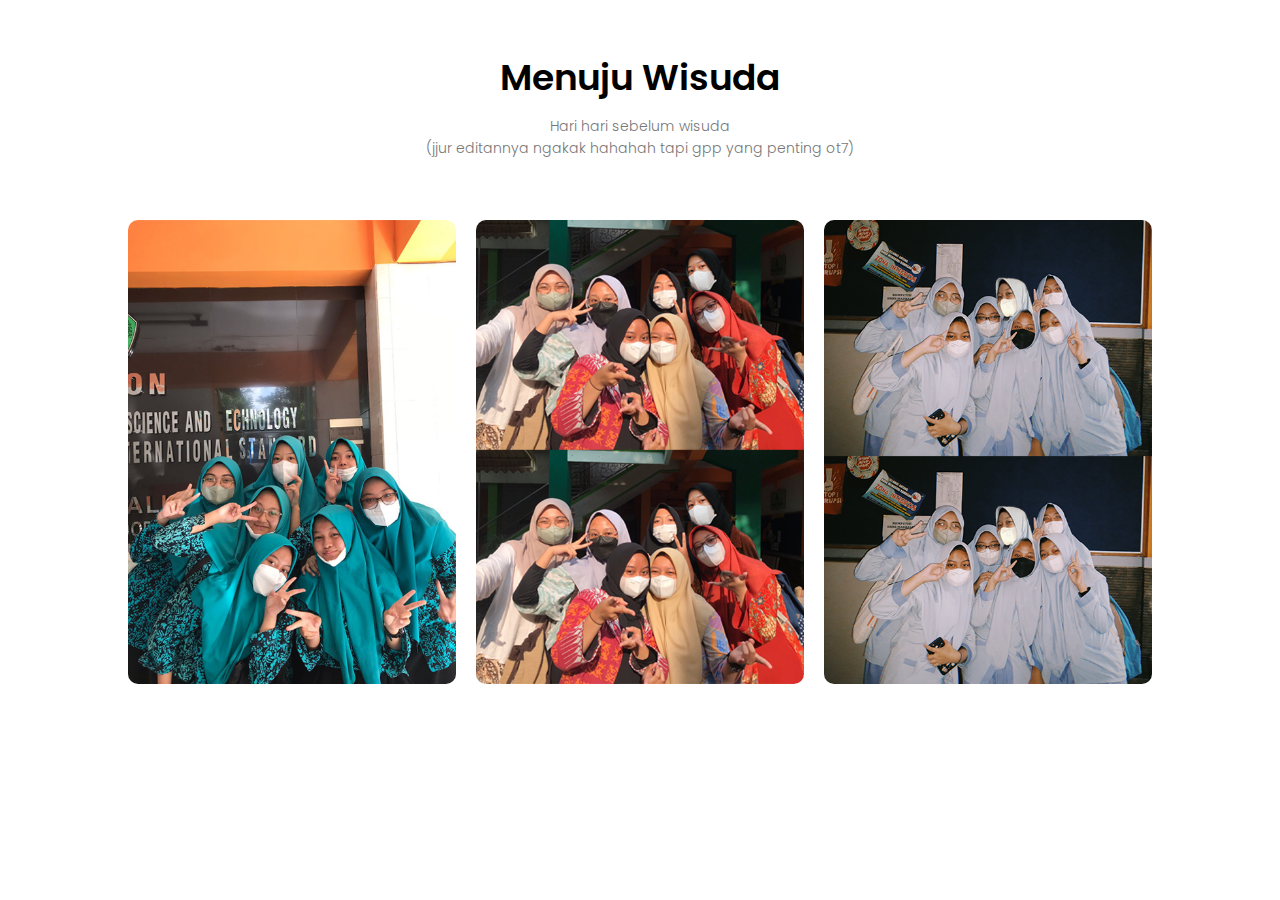
<file: campus.html>
<!DOCTYPE html>
<html>
<head>
    <meta name="viewport" content="with=device-widht, initial-scale=1.0">
     <title> 11-06-2022</title>
     <link rel="stylesheet" href="style.css">
     <link rel="preconnect" href="https://fonts.googleapis.com">
<link rel="preconnect" href="https://fonts.gstatic.com" crossorigin>
<link href="https://fonts.googleapis.com/css2?family=Poppins:wght@200;300;400;600;700&display=swap" rel="stylesheet">
<link rel="stylesheet" href="https://stackpath.bootstrapcdn.com/font-awesome/4.7.0/css/font-awesome.min.css">
</head>

</section>

<!----campus---->
<section class ="campus">
    <h1>Menuju Wisuda</h1>
    <p>Hari hari sebelum wisuda <br>(jjur editannya ngakak hahahah tapi gpp yang penting ot7)</p>

    <div class="row">
        <div class="campus-col">
            <img src="foto 1.jpg">
            <div class="layer">
                <h3>batik terakhir</h3>
            </div>
        </div>
        <div class="campus-col">
            <img src="foto 2.png">
            <div class="layer">
                <h3>batik bebas<br>terakhir</h3>
            </div>
        </div>
        <div class="campus-col">
            <img src="foto 3.png">
            <div class="layer">
                <h3>jumat terakhir</h3>
            </div>
        </div>
    </div>
</section>
</file>
<file: style.css>
*{
    margin: 0%;
    padding: 0%;
    font-family: 'Poppins', sans-serif;
}
.header{
    min-height: 100vh;
    width: 100%;
    background-image: linear-gradient(rgba(4,9,30,0.7),rgba(4,9,30,0.7)),url(sekolahan.png);
    background-position: center;
    background size: cover;
    position: relative;   
}
nav{
    display: flex;
    padding: 2% 6%;
    justify-content: space-between;
    align-items: center; 
}
nav img{
    width: 150px;  
}
.nav-links{
    flex: 1;
    text-align: right;
}
.nav-links ul li {
    list-style: none;
    display: inline-block;
    padding: 8px 12px;
    position: relative;
}
.nav-links ul li a{
    color: #fff;
    text-decoration: none;
    font-size: 13px;
}
.nav-links ul li::after{
    content: '';
    width: 0%;
    height: 2px;
    background: #f44336;
    display: block;
    margin: auto;
    transition: 0.5s;
}
.nav-links ul li:hover::after{
    width: 100%;
}
.text-box{
    width: 90%;
    color: #fff;
    position: absolute;
    top: 50%;
    left: 50%;
    transform: translate(-50%,-50%);
    text-align: center;
}
.text-box h1{
    font-size: 62px;
}
.text-box p{
    margin: 10px 0 40px;
    font-size: 14px;
    color: #fff;
}
.hero-btn{
    display: inline-block;
    text-decoration: none;
    color: #fff;
    border: 1px solid #fff;
    padding: 12px 34px;
    font-size: 13px;
    background: transparent;
    position: relative;
    cursor: pointer;
}
.hero-btn:hover{
    border: 1px solid #f44336;
    background: #f44336;
    transition: 1s;
}
nav .fa{
    display: none;
}
@media(max-width: 700px){
    .text-box h1{
        font-size: 20px;
    }
    .nav-links ul li{
        display: block;
    }
    .nav-links{
        position: absolute;
        background: #f44336;
        height: 100vh;
        width: 200px;
        top: 0;
        right: -200px;
        text-align: left;
        z-index: 2;
        transition: 1s;
    }
    nav .fa{
        display: block;
        color: #fff;
        margin: 10px;
        font-size: 22px;
        cursor: pointer;
    }
    .nav-links ul{
        padding: 30px;

    }
}
/*----- course -----*/
.course{
    width: 80%;
    margin: auto;
    text-align: center;
    padding-top: 100px;
}
h1{
    font-size: 36px;
    font-weight: 600;
}

p{
    color: #777;
    font-size: 14px;
    font-weight: 300;
    line-height: 22px;
    padding: 10px;
}

.row{
    margin-top: 5%;
    display: flex;
    justify-content: space-between;
}
.course-col{
    background: #fff3f3;
    border-radius: 10px;
    margin-bottom: 5%;
    padding: 20px 12px;
    box-sizing: border-box;
    transition: 0.5s;
}
h3{
    text-align: center;
    font-weight: 600;
    margin: 10px 0;
}
.course-col:hover{
    box-shadow: 0 0 20px 0px rgba(0,0,0,0.2);
}
@media(max-width: 700px){
    .row{
        flex-direction: column;
    }
}

/*--------campus------*/
.campus{
    width: 80%;
    margin: auto;
    text-align: center;
    padding-top: 50px;
}
.campus-col{
    flex-basis: 32%;
    border-radius: 10px;
    margin-bottom: 5%;
    position: relative;
    overflow: hidden;
   
}
.campus-col img{
    width: 100%;
    display: block;
}
.layer{
    background: transparent;
    height: 100%;
    width: 100%;
    position: absolute;
    top: 0;
    left: 0;
    transition: 0.5s;
}
.layer:hover{
    background: rgba(226,0,0,0.7);
}
.layer h3{
    width: 100%;
    font-weight: 500;
    color: #fff;
    font-size: 26px;
    bottom: 0;
    left: 50%;
    transform: translate(-50%);
    position: absolute;
    opacity: 0;
    transition: 0.5s;
   
}
.layer:hover h3{
    bottom: 49%;
    opacity: 1;
    
}

/*------ facilities -------*/

.facilities{
    width: 80%;
    margin:auto;
    text-align: center;
    padding-top: 50px;
}
.facilities-col{
    flex-basis: 32%;
    border-radius: 10px;
    margin-bottom: 5%;
    text-align: left;
}
.facilities-col img{
    width: 100%;
    border-radius: 10px;
}

.facilities-col p{
    padding: 0;
}
.facilities-col h3{
    margin-top: 16px;
    margin-bottom: 15px;
    text-align: left;
}

/*-----facilities-----*/

facilities{
    width: 80%;
    margin:auto;
    text-align: center;
    padding: 50px;
}
.facilities-col{
    flex-basis: 31%;
    border-radius: 10px;
    margin-bottom: 5%;
    text-align: left;
}
.facilities-col img{
    width: 100%;
    border-radius: 10px;
}

.facilities-col p{
    padding: 0;
}
.facilities-col h3{
    margin-top: 16px;
    margin-bottom: 15px;
    text-align: left;
}



/*----- call to action -------*/
.cta{
    margin: 100px auto;
    width: 80%;
    background-image: linear-gradient(rgba(0,0,0,.7),rgba(0,0,0,0.7)),url(akhir.png);
    background-position: center;
    background-size: cover;
    border-radius: 10px;
    text-align: center;
    padding: 100px 0;
}
.cta h1{
    color: #fff;
    margin-bottom: 40px;
    text-align: center;
    padding: 0;
}

@media (max-width: 700px){
    .cta h1{
        font-size: 24px;
    }
}

/*-----kisahberikutnya-------*/

.sub-header{
    height: 50vh;
    width: 100%;
    background-image: linear-gradient(rgba(4,9,30,0.7),rgba(4,9,30,0.7)),url(wisuda\ 2.png);
    background-position: center;
    background-size: cover;
    text-align: center ;
    color: #fff;
}
.sub-header h1{
    margin-top: 100px;
    text-align: bottom;
}
.sub-header p{
    color: #fff;
}



.sub-ctt{
    margin: 100px auto;
    width: 80%;
    background-image: linear-gradient(rgba(0,0,0,.7),rgba(0,0,0,0.7)),url(palingakhir.png);
    background-position: center;
    background-size: cover;
    border-radius: 10px;
    text-align: center;
    padding: 100px 0;
}
.sub-ctt h1{
    color: #fff;
    margin-bottom: 40px;
    text-align: center;
    padding: 0;
}

@media (max-width: 700px){
    .sub-ctt h1{
        font-size: 24px;
    }
}
</file>
